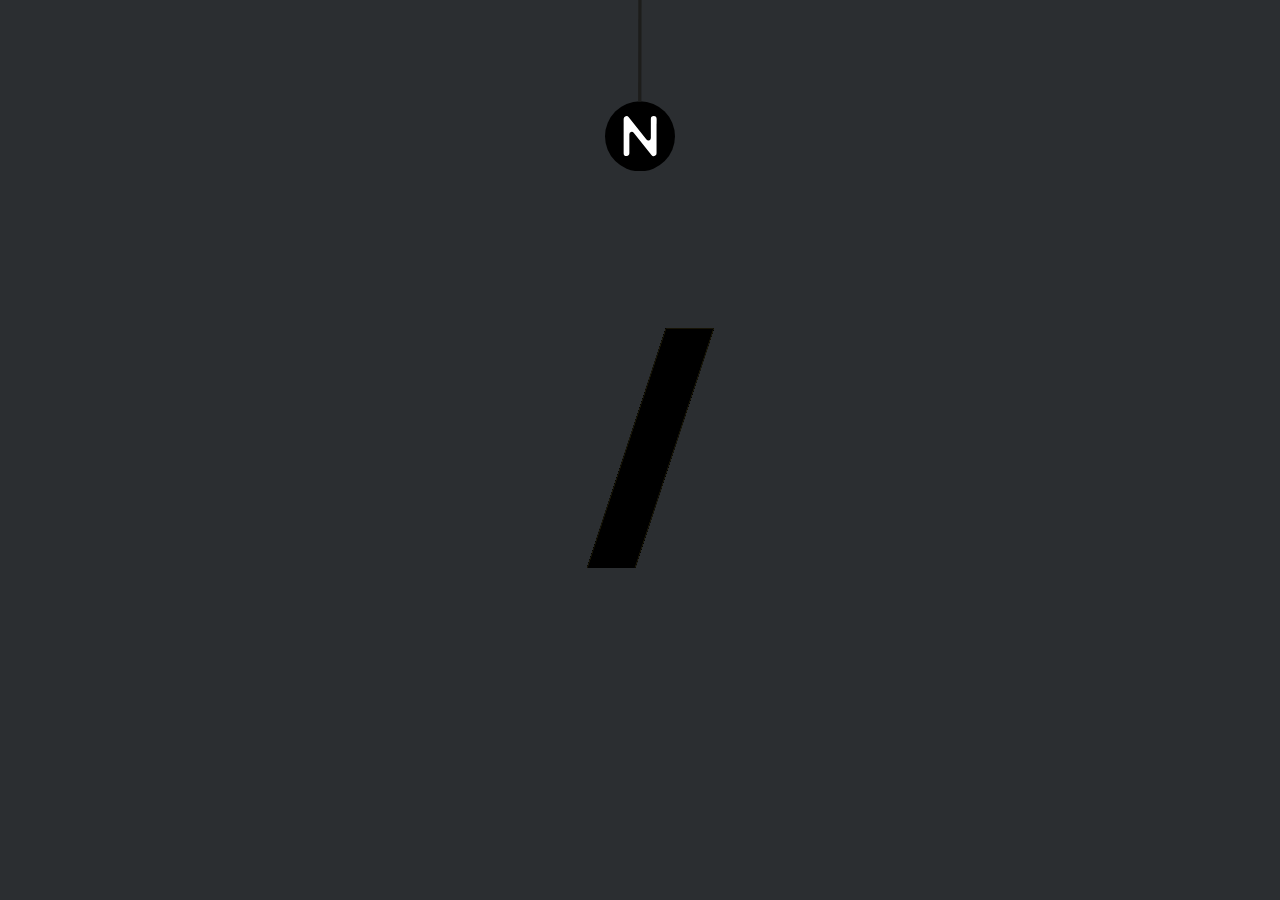
<file: index.html>
<html>

<head>
  <meta charset="utf-8" />
  <meta name="author" content="Vincent ROUX" />
  <meta name="keywords" content="Members" />
  <meta name="description" content="Members part" />
  <meta name="viewport" content="width=device-width">
  <link rel="stylesheet" href="css_members.css" type="text/css" />
  <link href="https://fonts.googleapis.com/css?family=Roboto" rel="stylesheet">
  <script src="https://ajax.googleapis.com/ajax/libs/jquery/3.3.1/jquery.min.js"></script>
  <script type="text/javascript" src="js_membres.js"></script>
  <title>Neon</title>
</head>

<body>

  <div class="wrap">

    <header>
      <div id="N">
        <!-- <img src="neon.svg"> -->
        <svg xmlns="http://www.w3.org/2000/svg" viewBox="0 0 65.04 161.09">
          <defs>
            <style>
              .cls-1 {
                fill: #ffffff;
              }
              .cls-2 {
                fill: #040505;
                stroke: #1d1d1b;
                stroke-miterlimit: 10;
                stroke-width: 3px;
              }
            </style>
          </defs>
          <title>logo couleurFichier 2</title>
          <g id="Calque_2" data-name="Calque 2">
            <g id="Calque_1-2" data-name="Calque 1"><circle cx="32.52" cy="128.57" r="32.52"/><path
              class="cls-1"
              d="M48,112.46a2.72,2.72,0,0,0-2.72-2.72h0a2.67,2.67,0,0,0-2.67,2.67v17.72A2.27,2.27,0,0,1,41,132.31a2.34,2.34,0,0,1-2.48-.85L22.07,110.75a2.66,2.66,0,0,0-3.35-.69,2.74,2.74,0,0,0-1.39,2.43v31.76q0,.08,0,.16a2.66,2.66,0,0,0,2.82,2.49,2.73,2.73,0,0,0,2.49-2.76V126.53a2.26,2.26,0,0,1,4-1.41L43.16,145.9a2.63,2.63,0,0,0,3.57.55,2.71,2.71,0,0,0,1.17-2.28V117.32a2.26,2.26,0,0,1,.07-.56Z"/><line class="cls-2" x1="32.28" y1="96.42" x2="32.47"/></g>
          </g>
        </svg>
      </div>
    </header>

    <div id="corp">

      <div class="member">
        <div class="jaune">
          <p>ANAIS</p>
          <?xml version="1.0" encoding="utf-8"?>
          <!-- Generator: Adobe Illustrator 21.1.0, SVG Export Plug-In . SVG Version: 6.00 Build 0)  -->
          <svg version="1.1" id="Calque_1" xmlns="http://www.w3.org/2000/svg" xmlns:xlink="http://www.w3.org/1999/xlink" x="0px" y="0px" viewBox="0 0 238 450" style="enable-background:new 0 0 238 450;" xml:space="preserve">
            <style type="text/css">
              .st0 {
                fill: #E4CB3E;
              }
            </style>
            <polygon class="st0" points="0.7,449.5 148.4,0.5 237.3,0.5 89.6,449.5 " />
          </svg>
        </div>
        <div class="noir">
          <svg xmlns="http://www.w3.org/2000/svg" id="anais" viewBox="0 0 238 450">
            <title>noirFichier 1</title>
            <g id="Calque_2" data-name="Calque 2">
              <g id="Calque_1-2" data-name="Calque 1">
                <polygon points="0.69 449.5 148.36 0.5 237.31 0.5 89.64 449.5 0.69 449.5" />
                <path d="M236.62,1,89.28,449H1.38L148.72,1h87.89M238,0H148L0,450H90L238,0Z" />
              </g>
            </g>
          </svg>
        </div>
      </div>
      <div class="member">
        <div class="jaune">
          <p>ANTOINE</p>
          <?xml version="1.0" encoding="utf-8"?>
          <!-- Generator: Adobe Illustrator 21.1.0, SVG Export Plug-In . SVG Version: 6.00 Build 0)  -->
          <svg version="1.1" id="Calque_1" xmlns="http://www.w3.org/2000/svg" xmlns:xlink="http://www.w3.org/1999/xlink" x="0px" y="0px" viewBox="0 0 238 450" style="enable-background:new 0 0 238 450;" xml:space="preserve">
            <style type="text/css">
              .st0 {
                fill: #E4CB3E;
              }
            </style>
            <polygon class="st0" points="0.7,449.5 148.4,0.5 237.3,0.5 89.6,449.5 " />
          </svg>
        </div>
        <div class="noir">
          <svg xmlns="http://www.w3.org/2000/svg" id="anais" viewBox="0 0 238 450">
            <title>noirFichier 1</title>
            <g id="Calque_2" data-name="Calque 2">
              <g id="Calque_1-2" data-name="Calque 1">
                <polygon points="0.69 449.5 148.36 0.5 237.31 0.5 89.64 449.5 0.69 449.5" />
                <path d="M236.62,1,89.28,449H1.38L148.72,1h87.89M238,0H148L0,450H90L238,0Z" />
              </g>
            </g>
          </svg>
        </div>
      </div>
      <div class="member">
        <div class="jaune">
          <p>BERTRAND</p>
          <?xml version="1.0" encoding="utf-8"?>
          <!-- Generator: Adobe Illustrator 21.1.0, SVG Export Plug-In . SVG Version: 6.00 Build 0)  -->
          <svg version="1.1" id="Calque_1" xmlns="http://www.w3.org/2000/svg" xmlns:xlink="http://www.w3.org/1999/xlink" x="0px" y="0px" viewBox="0 0 238 450" style="enable-background:new 0 0 238 450;" xml:space="preserve">
            <style type="text/css">
              .st0 {
                fill: #E4CB3E;
              }
            </style>
            <polygon class="st0" points="0.7,449.5 148.4,0.5 237.3,0.5 89.6,449.5 " />
          </svg>
        </div>
        <div class="noir">
          <svg xmlns="http://www.w3.org/2000/svg" id="anais" viewBox="0 0 238 450">
            <title>noirFichier 1</title>
            <g id="Calque_2" data-name="Calque 2">
              <g id="Calque_1-2" data-name="Calque 1">
                <polygon points="0.69 449.5 148.36 0.5 237.31 0.5 89.64 449.5 0.69 449.5" />
                <path d="M236.62,1,89.28,449H1.38L148.72,1h87.89M238,0H148L0,450H90L238,0Z" />
              </g>
            </g>
          </svg>
        </div>
      </div>
      <div class="member">
        <div class="jaune">
          <p>CARLA</p>
          <?xml version="1.0" encoding="utf-8"?>
          <!-- Generator: Adobe Illustrator 21.1.0, SVG Export Plug-In . SVG Version: 6.00 Build 0)  -->
          <svg version="1.1" id="Calque_1" xmlns="http://www.w3.org/2000/svg" xmlns:xlink="http://www.w3.org/1999/xlink" x="0px" y="0px" viewBox="0 0 238 450" style="enable-background:new 0 0 238 450;" xml:space="preserve">
            <style type="text/css">
              .st0 {
                fill: #E4CB3E;
              }
            </style>
            <polygon class="st0" points="0.7,449.5 148.4,0.5 237.3,0.5 89.6,449.5 " />
          </svg>
        </div>
        <div class="noir">
          <svg xmlns="http://www.w3.org/2000/svg" id="anais" viewBox="0 0 238 450">
            <title>noirFichier 1</title>
            <g id="Calque_2" data-name="Calque 2">
              <g id="Calque_1-2" data-name="Calque 1">
                <polygon points="0.69 449.5 148.36 0.5 237.31 0.5 89.64 449.5 0.69 449.5" />
                <path d="M236.62,1,89.28,449H1.38L148.72,1h87.89M238,0H148L0,450H90L238,0Z" />
              </g>
            </g>
          </svg>
        </div>
      </div>
      <div class="member">
        <div class="jaune">
          <p>ELINA</p>
          <?xml version="1.0" encoding="utf-8"?>
          <!-- Generator: Adobe Illustrator 21.1.0, SVG Export Plug-In . SVG Version: 6.00 Build 0)  -->
          <svg version="1.1" id="Calque_1" xmlns="http://www.w3.org/2000/svg" xmlns:xlink="http://www.w3.org/1999/xlink" x="0px" y="0px" viewBox="0 0 238 450" style="enable-background:new 0 0 238 450;" xml:space="preserve">
            <style type="text/css">
              .st0 {
                fill: #E4CB3E;
              }
            </style>
            <polygon class="st0" points="0.7,449.5 148.4,0.5 237.3,0.5 89.6,449.5 " />
          </svg>
        </div>
        <div class="noir">
          <svg xmlns="http://www.w3.org/2000/svg" id="anais" viewBox="0 0 238 450">
            <title>noirFichier 1</title>
            <g id="Calque_2" data-name="Calque 2">
              <g id="Calque_1-2" data-name="Calque 1">
                <polygon points="0.69 449.5 148.36 0.5 237.31 0.5 89.64 449.5 0.69 449.5" />
                <path d="M236.62,1,89.28,449H1.38L148.72,1h87.89M238,0H148L0,450H90L238,0Z" />
              </g>
            </g>
          </svg>
        </div>
      </div>
      <div class="member">
        <div class="jaune">
          <p>LOLA</p>
          <?xml version="1.0" encoding="utf-8"?>
          <!-- Generator: Adobe Illustrator 21.1.0, SVG Export Plug-In . SVG Version: 6.00 Build 0)  -->
          <svg version="1.1" id="Calque_1" xmlns="http://www.w3.org/2000/svg" xmlns:xlink="http://www.w3.org/1999/xlink" x="0px" y="0px" viewBox="0 0 238 450" style="enable-background:new 0 0 238 450;" xml:space="preserve">
            <style type="text/css">
              .st0 {
                fill: #E4CB3E;
              }
            </style>
            <polygon class="st0" points="0.7,449.5 148.4,0.5 237.3,0.5 89.6,449.5 " />
          </svg>
        </div>
        <div class="noir">
          <svg xmlns="http://www.w3.org/2000/svg" id="anais" viewBox="0 0 238 450">
            <title>noirFichier 1</title>
            <g id="Calque_2" data-name="Calque 2">
              <g id="Calque_1-2" data-name="Calque 1">
                <polygon points="0.69 449.5 148.36 0.5 237.31 0.5 89.64 449.5 0.69 449.5" />
                <path d="M236.62,1,89.28,449H1.38L148.72,1h87.89M238,0H148L0,450H90L238,0Z" />
              </g>
            </g>
          </svg>
        </div>
      </div>
      <div class="member">
        <div class="jaune">
          <p>LOUISE</p>
          <?xml version="1.0" encoding="utf-8"?>
          <!-- Generator: Adobe Illustrator 21.1.0, SVG Export Plug-In . SVG Version: 6.00 Build 0)  -->
          <svg version="1.1" id="Calque_1" xmlns="http://www.w3.org/2000/svg" xmlns:xlink="http://www.w3.org/1999/xlink" x="0px" y="0px" viewBox="0 0 238 450" style="enable-background:new 0 0 238 450;" xml:space="preserve">
            <style type="text/css">
              .st0 {
                fill: #E4CB3E;
              }
            </style>
            <polygon class="st0" points="0.7,449.5 148.4,0.5 237.3,0.5 89.6,449.5 " />
          </svg>
        </div>
        <div class="noir">
          <svg xmlns="http://www.w3.org/2000/svg" id="anais" viewBox="0 0 238 450">
            <title>noirFichier 1</title>
            <g id="Calque_2" data-name="Calque 2">
              <g id="Calque_1-2" data-name="Calque 1">
                <polygon points="0.69 449.5 148.36 0.5 237.31 0.5 89.64 449.5 0.69 449.5" />
                <path d="M236.62,1,89.28,449H1.38L148.72,1h87.89M238,0H148L0,450H90L238,0Z" />
              </g>
            </g>
          </svg>
        </div>
      </div>
      <div class="member">
        <div class="jaune">
          <p>LUCILE</p>
          <?xml version="1.0" encoding="utf-8"?>
          <!-- Generator: Adobe Illustrator 21.1.0, SVG Export Plug-In . SVG Version: 6.00 Build 0)  -->
          <svg version="1.1" id="Calque_1" xmlns="http://www.w3.org/2000/svg" xmlns:xlink="http://www.w3.org/1999/xlink" x="0px" y="0px" viewBox="0 0 238 450" style="enable-background:new 0 0 238 450;" xml:space="preserve">
            <style type="text/css">
              .st0 {
                fill: #E4CB3E;
              }
            </style>
            <polygon class="st0" points="0.7,449.5 148.4,0.5 237.3,0.5 89.6,449.5 " />
          </svg>
        </div>
        <div class="noir">
          <svg xmlns="http://www.w3.org/2000/svg" id="anais" viewBox="0 0 238 450">
            <title>noirFichier 1</title>
            <g id="Calque_2" data-name="Calque 2">
              <g id="Calque_1-2" data-name="Calque 1">
                <polygon points="0.69 449.5 148.36 0.5 237.31 0.5 89.64 449.5 0.69 449.5" />
                <path d="M236.62,1,89.28,449H1.38L148.72,1h87.89M238,0H148L0,450H90L238,0Z" />
              </g>
            </g>
          </svg>
        </div>
      </div>
      <div class="member">
        <div class="jaune">
          <p>NATHAN</p>
          <?xml version="1.0" encoding="utf-8"?>
          <!-- Generator: Adobe Illustrator 21.1.0, SVG Export Plug-In . SVG Version: 6.00 Build 0)  -->
          <svg version="1.1" id="Calque_1" xmlns="http://www.w3.org/2000/svg" xmlns:xlink="http://www.w3.org/1999/xlink" x="0px" y="0px" viewBox="0 0 238 450" style="enable-background:new 0 0 238 450;" xml:space="preserve">
            <style type="text/css">
              .st0 {
                fill: #E4CB3E;
              }
            </style>
            <polygon class="st0" points="0.7,449.5 148.4,0.5 237.3,0.5 89.6,449.5 " />
          </svg>
        </div>
        <div class="noir">
          <svg xmlns="http://www.w3.org/2000/svg" id="anais" viewBox="0 0 238 450">
            <title>noirFichier 1</title>
            <g id="Calque_2" data-name="Calque 2">
              <g id="Calque_1-2" data-name="Calque 1">
                <polygon points="0.69 449.5 148.36 0.5 237.31 0.5 89.64 449.5 0.69 449.5" />
                <path d="M236.62,1,89.28,449H1.38L148.72,1h87.89M238,0H148L0,450H90L238,0Z" />
              </g>
            </g>
          </svg>
        </div>
      </div>
      <div class="member">
        <div class="jaune">
          <p>ORIANE</p>
          <?xml version="1.0" encoding="utf-8"?>
          <!-- Generator: Adobe Illustrator 21.1.0, SVG Export Plug-In . SVG Version: 6.00 Build 0)  -->
          <svg version="1.1" id="Calque_1" xmlns="http://www.w3.org/2000/svg" xmlns:xlink="http://www.w3.org/1999/xlink" x="0px" y="0px" viewBox="0 0 238 450" style="enable-background:new 0 0 238 450;" xml:space="preserve">
            <style type="text/css">
              .st0 {
                fill: #E4CB3E;
              }
            </style>
            <polygon class="st0" points="0.7,449.5 148.4,0.5 237.3,0.5 89.6,449.5 " />
          </svg>
        </div>
        <div class="noir">
          <svg xmlns="http://www.w3.org/2000/svg" id="anais" viewBox="0 0 238 450">
            <title>noirFichier 1</title>
            <g id="Calque_2" data-name="Calque 2">
              <g id="Calque_1-2" data-name="Calque 1">
                <polygon points="0.69 449.5 148.36 0.5 237.31 0.5 89.64 449.5 0.69 449.5" />
                <path d="M236.62,1,89.28,449H1.38L148.72,1h87.89M238,0H148L0,450H90L238,0Z" />
              </g>
            </g>
          </svg>
        </div>
      </div>
      <div class="member">
        <div class="jaune">
          <p>SIMON</p>
          <?xml version="1.0" encoding="utf-8"?>
          <!-- Generator: Adobe Illustrator 21.1.0, SVG Export Plug-In . SVG Version: 6.00 Build 0)  -->
          <svg version="1.1" id="Calque_1" xmlns="http://www.w3.org/2000/svg" xmlns:xlink="http://www.w3.org/1999/xlink" x="0px" y="0px" viewBox="0 0 238 450" style="enable-background:new 0 0 238 450;" xml:space="preserve">
            <style type="text/css">
              .st0 {
                fill: #E4CB3E;
              }
            </style>
            <polygon class="st0" points="0.7,449.5 148.4,0.5 237.3,0.5 89.6,449.5 " />
          </svg>
        </div>
        <div class="noir">
          <svg xmlns="http://www.w3.org/2000/svg" id="anais" viewBox="0 0 238 450">
            <title>noirFichier 1</title>
            <g id="Calque_2" data-name="Calque 2">
              <g id="Calque_1-2" data-name="Calque 1">
                <polygon points="0.69 449.5 148.36 0.5 237.31 0.5 89.64 449.5 0.69 449.5" />
                <path d="M236.62,1,89.28,449H1.38L148.72,1h87.89M238,0H148L0,450H90L238,0Z" />
              </g>
            </g>
          </svg>
        </div>
      </div>
      <div class="member">
        <div class="jaune">
          <p>THOMAS</p>
          <?xml version="1.0" encoding="utf-8"?>
          <!-- Generator: Adobe Illustrator 21.1.0, SVG Export Plug-In . SVG Version: 6.00 Build 0)  -->
          <svg version="1.1" id="Calque_1" xmlns="http://www.w3.org/2000/svg" xmlns:xlink="http://www.w3.org/1999/xlink" x="0px" y="0px" viewBox="0 0 238 450" style="enable-background:new 0 0 238 450;" xml:space="preserve">
            <style type="text/css">
              .st0 {
                fill: #E4CB3E;
              }
            </style>
            <polygon class="st0" points="0.7,449.5 148.4,0.5 237.3,0.5 89.6,449.5 " />
          </svg>
        </div>
        <div class="noir">
          <svg xmlns="http://www.w3.org/2000/svg" id="anais" viewBox="0 0 238 450">
            <title>noirFichier 1</title>
            <g id="Calque_2" data-name="Calque 2">
              <g id="Calque_1-2" data-name="Calque 1">
                <polygon points="0.69 449.5 148.36 0.5 237.31 0.5 89.64 449.5 0.69 449.5" />
                <path d="M236.62,1,89.28,449H1.38L148.72,1h87.89M238,0H148L0,450H90L238,0Z" />
              </g>
            </g>
          </svg>
        </div>
      </div>
      <div class="member">
        <div class="jaune">
          <p>VINCENT</p>
          <?xml version="1.0" encoding="utf-8"?>
          <!-- Generator: Adobe Illustrator 21.1.0, SVG Export Plug-In . SVG Version: 6.00 Build 0)  -->
          <svg version="1.1" id="Calque_1" xmlns="http://www.w3.org/2000/svg" xmlns:xlink="http://www.w3.org/1999/xlink" x="0px" y="0px" viewBox="0 0 238 450" style="enable-background:new 0 0 238 450;" xml:space="preserve">
            <style type="text/css">
              .st0 {
                fill: #E4CB3E;
              }
            </style>
            <polygon class="st0" points="0.7,449.5 148.4,0.5 237.3,0.5 89.6,449.5 " />
          </svg>
        </div>
        <div class="noir">
          <svg xmlns="http://www.w3.org/2000/svg" id="anais" viewBox="0 0 238 450">
            <title>noirFichier 1</title>
            <g id="Calque_2" data-name="Calque 2">
              <g id="Calque_1-2" data-name="Calque 1">
                <polygon points="0.69 449.5 148.36 0.5 237.31 0.5 89.64 449.5 0.69 449.5" />
                <path d="M236.62,1,89.28,449H1.38L148.72,1h87.89M238,0H148L0,450H90L238,0Z" />
              </g>
            </g>
          </svg>
        </div>
      </div>
      <div class="member">
        <div class="jaune">
          <p>YANN</p>
          <?xml version="1.0" encoding="utf-8"?>
          <!-- Generator: Adobe Illustrator 21.1.0, SVG Export Plug-In . SVG Version: 6.00 Build 0)  -->
          <svg version="1.1" id="Calque_1" xmlns="http://www.w3.org/2000/svg" xmlns:xlink="http://www.w3.org/1999/xlink" x="0px" y="0px" viewBox="0 0 238 450" style="enable-background:new 0 0 238 450;" xml:space="preserve">
            <style type="text/css">
              .st0 {
                fill: #E4CB3E;
              }
            </style>
            <polygon class="st0" points="0.7,449.5 148.4,0.5 237.3,0.5 89.6,449.5 " />
          </svg>
        </div>
        <div class="noir">
          <svg xmlns="http://www.w3.org/2000/svg" id="anais" viewBox="0 0 238 450">
            <title>noirFichier 1</title>
            <g id="Calque_2" data-name="Calque 2">
              <g id="Calque_1-2" data-name="Calque 1">
                <polygon points="0.69 449.5 148.36 0.5 237.31 0.5 89.64 449.5 0.69 449.5" />
                <path d="M236.62,1,89.28,449H1.38L148.72,1h87.89M238,0H148L0,450H90L238,0Z" />
              </g>
            </g>
          </svg>
        </div>
      </div>

    </div>

  </div>
</body>

</html>
</file>
<file: css_members.css>
body{
  font-family: 'Montserrat', sans-serif;
  background-color: #2B2E31;
  transition: all 1.5s ease;
  box-sizing: border-box;
}
.wrap{
  margin: 0 auto;
  padding: 0px 100px;
  max-width: 1440px;
  height: calc(100vh - 100px);
  display: flex;
  flex-direction: column;
}

header{
  height: 20%;
  display: flex;
  justify-content: center;
  margin-bottom: 15%;
}

#N{
  width: 70px;
  top:0;
  transform: translateY(-10px);
  transition: all 0.3s ease;
}

#N:hover{
  width: 80px;
  cursor: url('cursor.png'), auto;
}

#corp{
  display: flex;
  height: 100%;
  position: relative;
  width: 10px;
  left: 45%;
  transition: all 1s ease;
}

#corp.active{
  width: 100%;
  left: 0;
}

#corp .member{
  display: flex;
  position: relative;
  height: 50%;
  width: auto;
  transition: all 1s ease;
}

#corp .member .jaune{
  display: flex;
  align-items: center;
}

#corp .member .jaune svg{
  z-index: 0;
}

#corp .member .jaune p{
  position: absolute;
  font-size: 32px;
  font-weight: bold;
  padding-right: 50px;
  bottom: 85%;
  transform: rotate(-72deg);
  z-index: 1;
  opacity: 0;
  width: 150px;
  height: 40px;
}

#corp .member svg{
  width: auto;
  height: 100%;
  position: absolute;
  transition: all 0.3s ease;
  left: 0;
}

#corp .member:hover svg{
  height: 145%;
  transform: translateY(-40px);
}

#corp .member:hover .jaune{
  transform: translateX(-25px);
  transition: all 0.5s ease;
}

#corp .member:hover .jaune p{
  opacity: 1;
  transition: all 1.5s ease;
}
</file>
